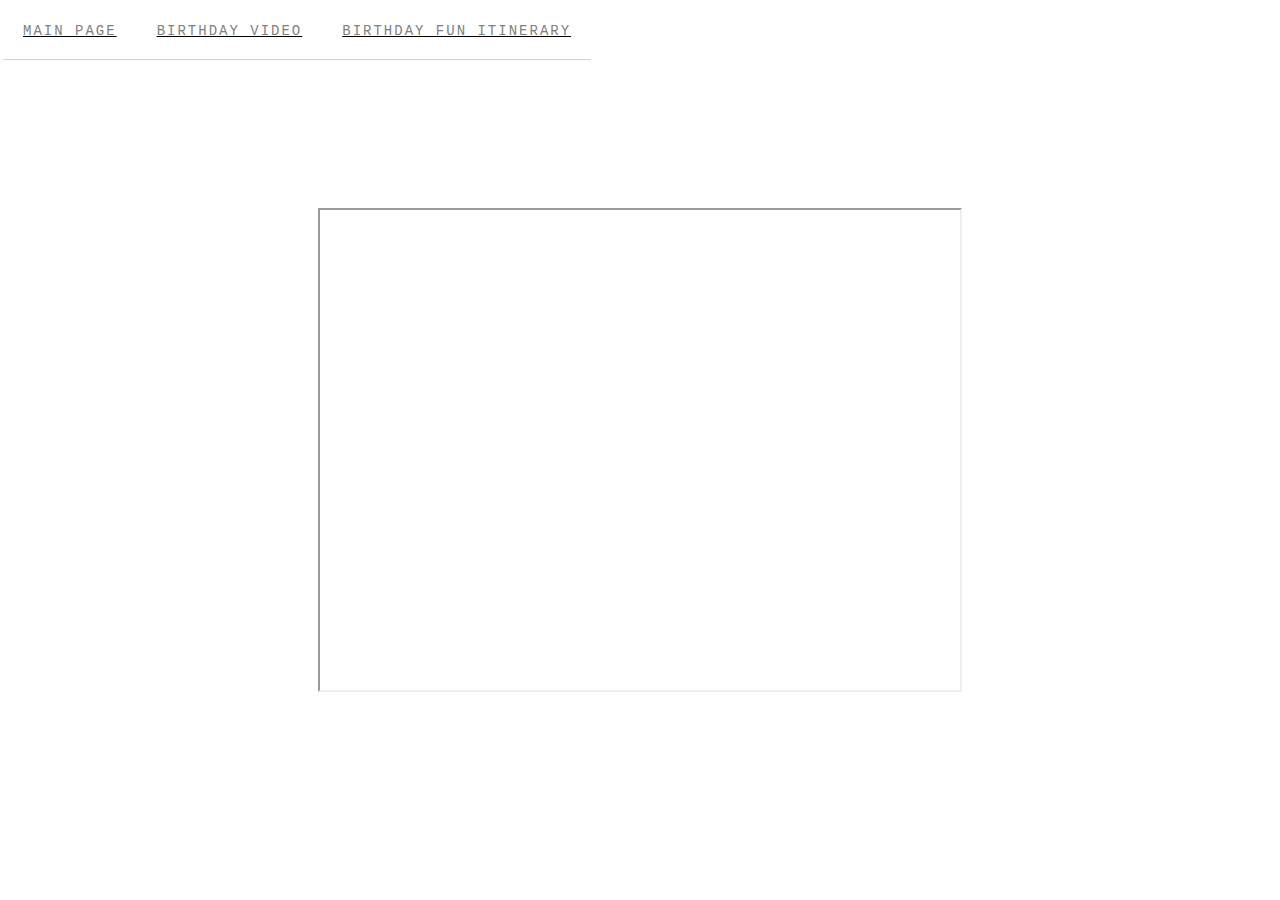
<file: invitepage.html>
<!DOCTYPE html>
<html>
<head>
  <title>Dad birthday</title>
  <meta charset="utf-8"/>
  <link rel="stylesheet" href="https://maxcdn.bootstrapcdn.com/bootstrap/3.3.6/css/bootstrap.min.css" integrity="sha384-1q8mTJOASx8j1Au+a5WDVnPi2lkFfwwEAa8hDDdjZlpLegxhjVME1fgjWPGmkzs7" crossorigin="anonymous">
  <link href='https://fonts.googleapis.com/css?family=Roboto:300,400,700' rel='stylesheet' type='text/css'>
  <link rel="stylesheet" type="text/css" href="musicpage.css">
</head>
<body>
  <div class="header">
  <header class="container">
      <div class="row">
        <div class="col-sm-3">
        </div>
        <div class="col-sm-6">
        </div>
        <div class="col-sm-3"></div>
      </div>
      <div class="row">
        <div class="col-sm-2"></div>
         <nav class="col-sm-8 text-center">
          <p><a href="index.html" style="color: rgb(0,0,0)"><font color="808080">Main page</font></a> </p>
          <p><a href="musicpage.html" style="color: rgb(0,0,0)"><font color="808080">Birthday video</font></a></p>
          <p><a href="invitepage.html" style="color: rgb(0,0,0)"><font color="808080"><b>Birthday fun itinerary</b></font></a></p>
        </nav>
        <div class="col-sm-2"></div>
      </div>
      
  </header>
</div>
  
  <div class="record-section">
    <div class="recordings">
    <iframe src="https://drive.google.com/file/d/1ms0dgPdfZuKCZgjR8gZHz2WDXdEQ0tzP/preview" width="640" height="480"></iframe>
  </div>
  </div>




</body>
</html>
</file>
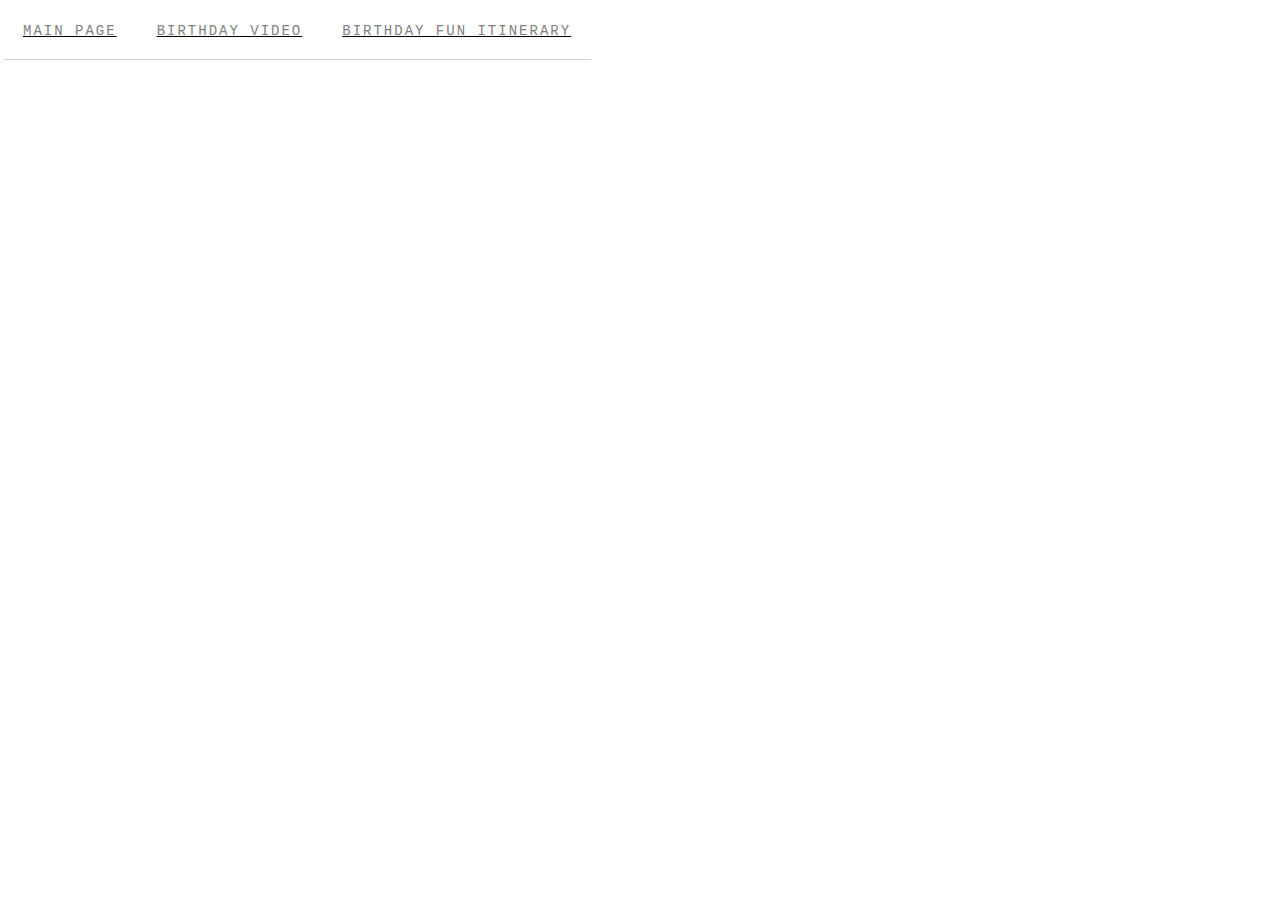
<file: musicpage.html>
<!DOCTYPE html>
<html>
<head>
  <title>Dad birthday</title>
  <meta charset="utf-8"/>
  <link rel="stylesheet" href="https://maxcdn.bootstrapcdn.com/bootstrap/3.3.6/css/bootstrap.min.css" integrity="sha384-1q8mTJOASx8j1Au+a5WDVnPi2lkFfwwEAa8hDDdjZlpLegxhjVME1fgjWPGmkzs7" crossorigin="anonymous">
  <link href='https://fonts.googleapis.com/css?family=Roboto:300,400,700' rel='stylesheet' type='text/css'>
  <link rel="stylesheet" type="text/css" href="musicpage.css">
</head>
<body>

    <div class="header">
  <header class="container">
      <div class="row">
        <div class="col-sm-3">
        </div>
        <div class="col-sm-6">
        </div>
        <div class="col-sm-3"></div>
      </div>
      <div class="row">
        <div class="col-sm-2"></div>
         <nav class="col-sm-8 text-center">
          <p><a href="index.html" style="color: rgb(0,0,0)"><font color="808080">Main page</font></a> </p>
          <p><a href="musicpage.html" style="color: rgb(0,0,0)"><font color="808080"><b>Birthday video</b></font></a></p>
          <p><a href="invitepage.html" style="color: rgb(0,0,0)"><font color="808080">Birthday fun itinerary</font></a></p>
        </nav>
        <div class="col-sm-2"></div>
      </div>
      
  </header>
</div>
  
  <div class="record-section">
    <div class="recordings">
    <iframe width="888" height="500" src="https://www.youtube.com/embed/H0hsn_pdg8U" frameborder="0" allow="accelerometer; autoplay; encrypted-media; gyroscope; picture-in-picture" allowfullscreen></iframe>
  </div>
  </div>



</body>
</html>
</file>
<file: musicpage.css>
body {
  font-family: "Courier New", sans-serif;
  font-weight: 300;
  margin: 0;
  padding: 0;
  text-align: center;
  /*background: linear-gradient(rgba(0,0,50,0.5), rgba(0,0,50,0.5)), url(fallCO.jpg);
  background-size: cover;
  background-position: center;*/
}

.header {
  margin-top: 20px;
  padding: 0px 0;
  transition: all 0s ease-in-out;
  background: #FFFFFF; /*FFF8DC;*/
  background-size: cover;
  width: 100vw;
  border-color: #FFFFFF;
  border-style: double;
  border-radius: 5px;
}

.header .row,
footer .row {
  display: flex;
  align-items: center;
}

.header h1 {
  font-weight: 600;
  margin: 10px;
  letter-spacing: 4px;
  text-transform: uppercase;
  text-shadow: #EDEDED 3px 2px 0;
}

.header nav {
  font-size: 14px;
  text-transform: uppercase;
  display: flex;
  justify-content: center;
  padding-bottom: 20px;
  letter-spacing: 2px;
      border-color: #D3D3D3;
  border-bottom-style: solid;
  border-width: 1px;
}

.header p {
  padding: 0 20px;
  margin: 0;
}

.row_nav {
  margin: 0 0 40px;
}

.record-section {
  padding-top: 20px;
}


.recordings iframe {
  position: absolute;
  top: 50%;
  left: 50%;
  transform: translate(-50%, -50%);
}

section .pics img {
  display: flex;
  flex-wrap: wrap;
  justify-content: center; 
  margin: 5px;
  transition: all 2s;
}

#atw {
  display: flex;
  flex-wrap: wrap;
  justify-content: center;
  margin: 5px;
  transition: all 2s;
}

section.pics img:hover{
  transform: scale (1.1);
}

.col-md-6 {
  margin: 0 0 30px;
}


.btn.btn-primary {
  border-radius: 2px;
  border: 0px;
  color: #fbd1d5;
  text-shadow: none;
  background-color: #ffffff;
}

.btn.btn-primary:hover {
  color: #ffffff;
  background-color: #fbd1d5;
}

.btn-secondary {
  background-color: #E8DFE0;
  color: #ffffff;
  margin: 0 0 30px;
}

.bottom-section {
  background: #8FBC8F;
  background-size: cover;
  width: 100vw;
  border-color: #FFEBCD ;
  border-style: double;
  border-radius: 5px;
}

footer {
  font-size: 12px;
  padding: 10px 0;
  letter-spacing: 2px;
}

footer .col-sm-8 {
  display: flex;
  justify-content: flex-end;
}

footer ul {
  list-style: none;
}

footer li img {
  width: 90px;
}
</file>
